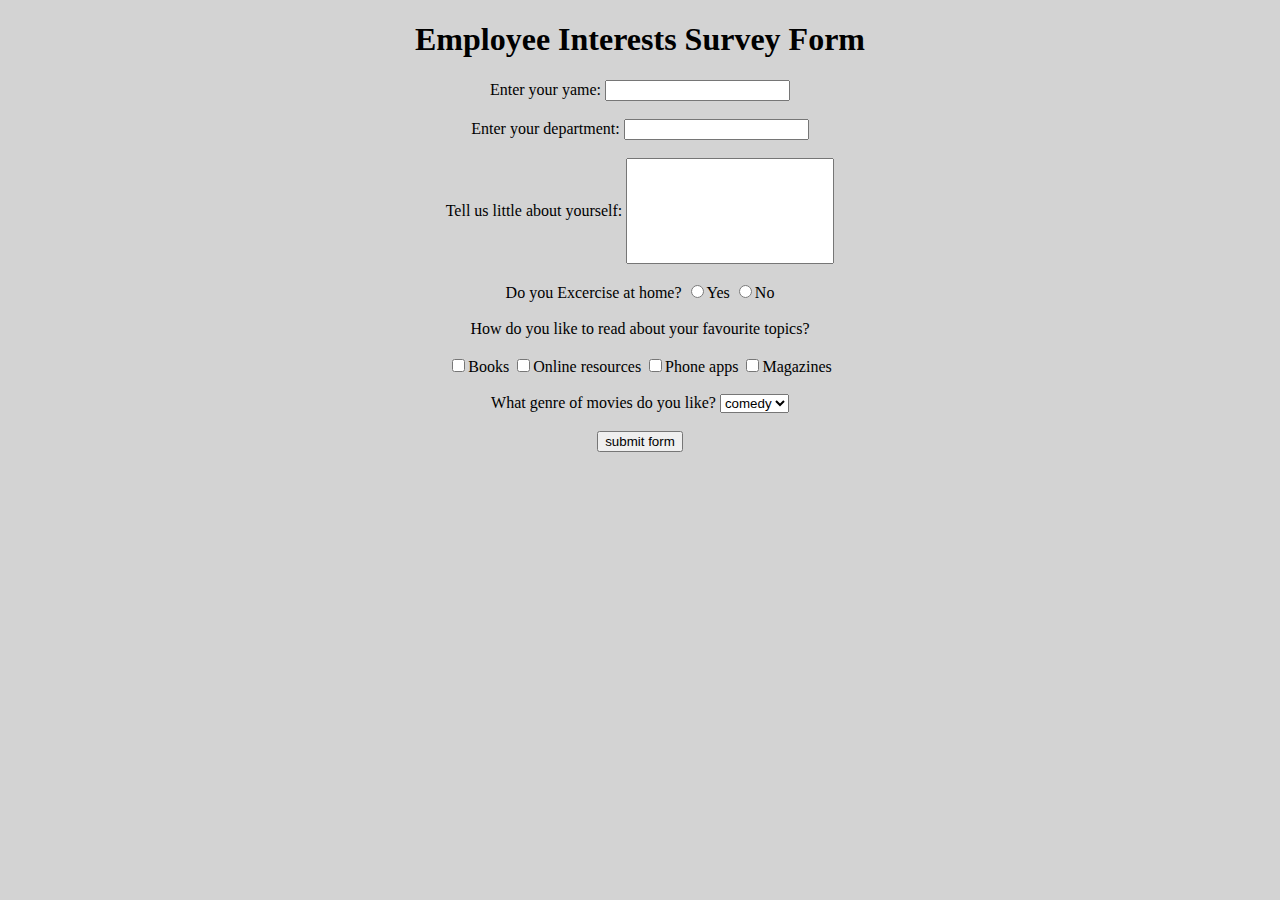
<file: index.html>
<!DOCTYPE html>
<html lang="en">
<head>
  <meta charset="UTF-8">
  <meta http-equiv="X-UA-Compatible" content="IE=edge">
  <meta name="viewport" content="width=device-width, initial-scale=1.0">
  <link rel="stylesheet" href="main.css">
  <title>Document</title>
</head>
<body>
  <h1 style="text-align: center;">Employee Interests Survey Form</h1>
  <form style="text-align: center">
    <label for="Enter Your Name">Enter your yame:</label>
    <input type="text"> <br /><br />
    <label for="Enter Your Department">Enter your department:</label>
    <input type="text"> <br /><br />
    <label for="Tell us little about yourself">Tell us little about yourself:</label>
    <input type="text" style="min-height: 100px; width: 200px;"><br /><br />
    <label for="Do you Excercise at home">Do you Excercise at home?</label>
    <input type="radio"><label for="yes">Yes</label>
    <input type="radio"><label for="no">No</label> <br /><br />
    <label for="How do you like to read about your favourite topics?">How do you like to read about your favourite topics?</label> <br /><br />
    <input type="checkbox"><label for="books">Books</label>
    <input type="checkbox"><label for="online resources">Online resources</label>
    <input type="checkbox"><label for="phone apps">Phone apps</label>
    <input type="checkbox"><label for="magazines">Magazines</label><br /><br />
    <label for="what genre of movies do you like?">What genre of movies do you like?</label> 
    <select name="comedy" id="movie_types">
    <option value="comedy">comedy</option>
  </select><br /><br />
  <input type="button" value="submit form">
  </form>
</body>
</html>
</file>
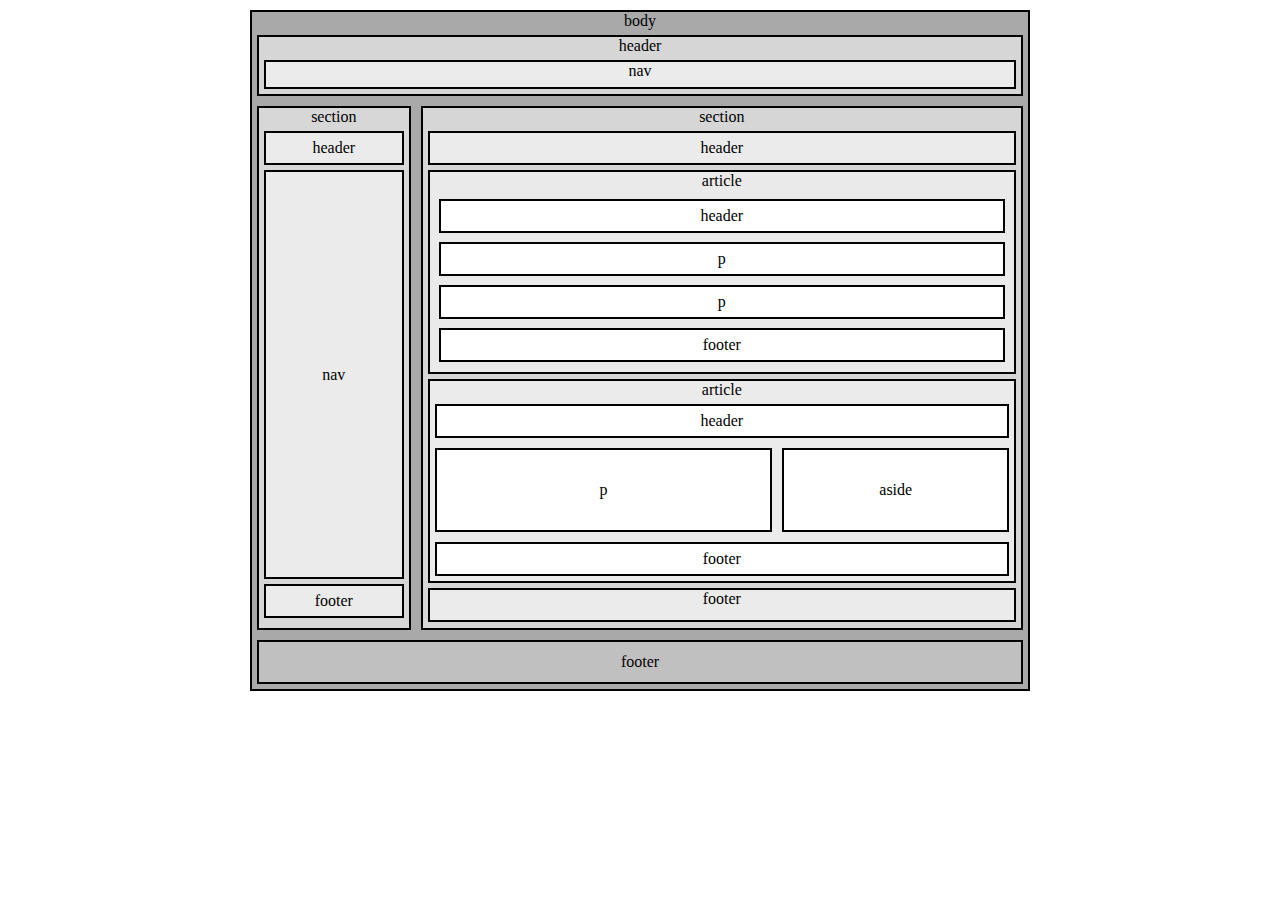
<file: ajaydemo.html>
<!DOCTYPE html>
<html lang="en">
  <head>
    <meta charset="UTF-8" />
    <meta http-equiv="X-UA-Compatible" content="IE=edge" />
    <meta name="viewport" content="width=device-width, initial-scale=1.0" />
    <link rel="stylesheet" href="sample.css" />
    <title>Document</title>
  </head>
  <body>
    <div class="container">
      <div class="d-body">
        <label for="body">body</label>

        <div>
          <div class="d-header">
            <header>
              <label for="header">header</label>
              <nav class="d-header-nav">
                <label for="header-nav">nav</label>
              </nav>
              <!-- <div class="d-header-nav">
                <label for="nav">nav</label>
              </div> -->
            </header>
          </div>

          <div class="main-section">
            <div class="section">
              <label for="section">section</label>
              <div class="d-section-header">
                <label for="section-header">header</label>
              </div>
              <div class="d-section-nav">
                <label for="section-nav">nav</label>
              </div>
              <div class="d-section-footer">
                <label for="section-footer">footer</label>
              </div>
            </div>

            <div class="d-section-second">
              <label for="section-second">section</label>
              <header class="d-section-header">
                <label for="header">header</label>
              </header>

              <article class="d-section-second-article">
                <label for="article">article</label>

                <header class="d-article1">
                  <label for="article-header">header</label>
                </header>
                <p class="d-article1">
                  <label for="article-paragraph">p</label>
                </p>

                <p class="d-article1">
                  <label for="article-paragraph-2">p</label>
                </p>

                <footer class="d-article1">
                  <label for="article-footer">footer</label>
                </footer>
              </article>

              <article class="d-section-second-article2">
                <label for="section-article2">article</label>

                <header class="d-article1">
                  <label for="article-header">header</label>
                </header>

                <div class="article-second">
                  <div class="d-section-second-article2-p">
                    <p>
                      <label for="article2-paragraph">p</label>
                    </p>
                  </div>

                  <div class="d-section-second-article2-aside">
                    <aside>
                      <label for="article2-aside">aside</label>
                    </aside>
                  </div>
                </div>
                <footer class="d-article1">
                  <label for="article-footer1">footer</label>
                </footer>
              </article>

              <footer class="artilce2-footer">
                <label for="article-footer">footer</label>
              </footer>
            </div>
          </div>

          <!-- <div class="d-section-second">
            <label for="section-second">second</label>
        </div> -->

          <div class="d-footer-last">
            <label for="footer-last">footer</label>
          </div>
        </div>
      </div>
    </div>
  </body>
</html>
</file>
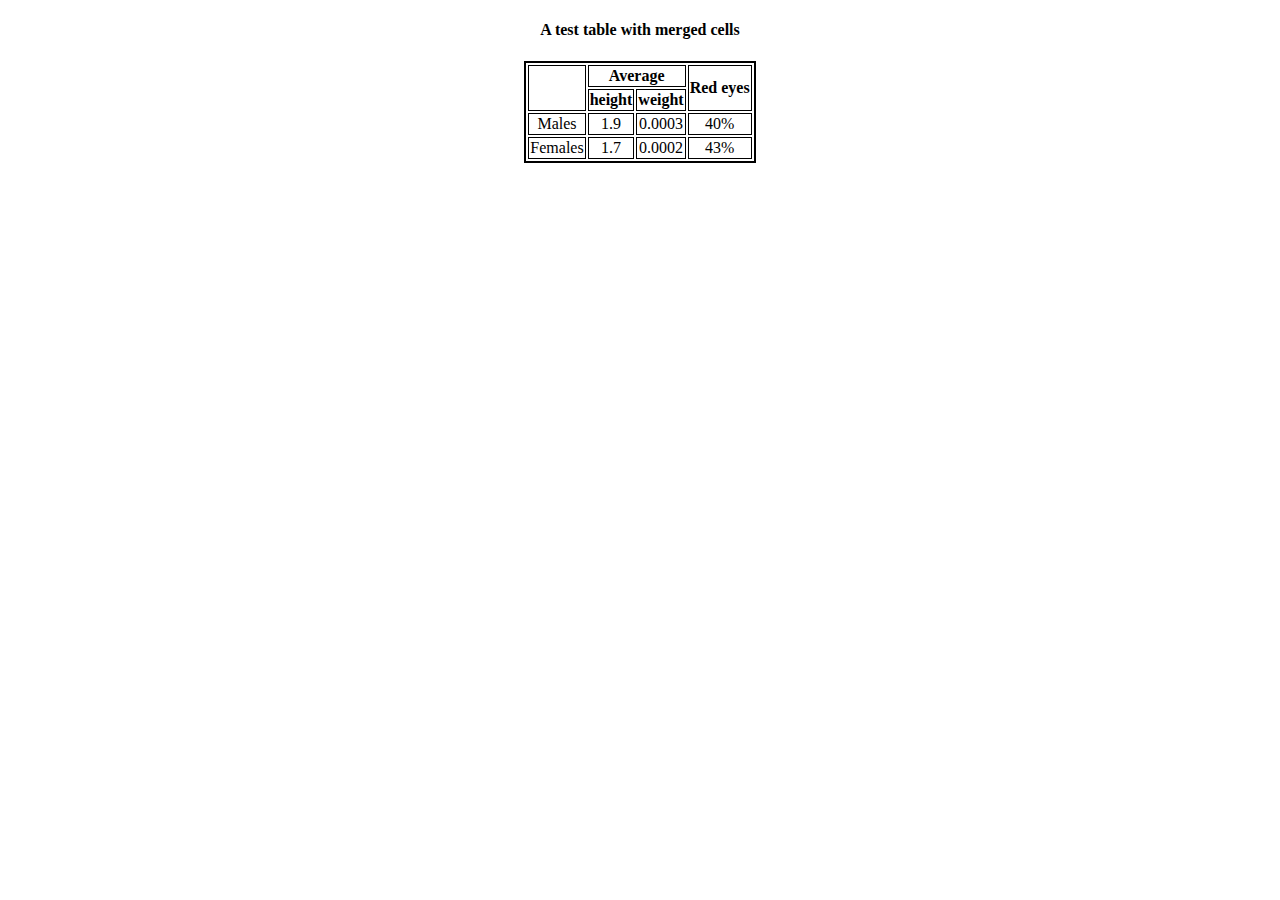
<file: index2.html>
<!DOCTYPE html>
<html lang="en">
<head>
    <meta charset="UTF-8">
    <meta http-equiv="X-UA-Compatible" content="IE=edge">
    <meta name="viewport" content="width=device-width, initial-scale=1.0">
    <title>Document</title>
    <style>
        table, th, td{
            border: 1px solid black;
            text-align: center;
            margin-left: auto;
            margin-right: auto;
        }
    </style>
</head>
<body>
    <table style="border: 2px solid black;">
        <h4 style="text-align: center;">A test table with merged cells</h4>
        <tr>
            <th rowspan="2"></th>
            <th colspan="2">Average</th>
            <th rowspan="2">Red eyes</th>
            </tr>
            <tr>
            <th>height</th>
            <th>weight</th>
        </tr>
        
            <tr>
            <td>Males</td>
            <td>1.9</td>
            <td>0.0003</td>
            <td>40%</td>
        </tr>
        <tr>
            <td>Females</td>
            <td>1.7</td>
            <td>0.0002</td>
            <td>43%</td>
        </tr>
        
    </table>
    
</body>
</html>
</file>
<file: main.css>
body {
  background-color: lightgrey;
  margin: 0;
  box-sizing: border-box;
}
.container {
  max-width: 1000px;
  width: 100%;
  margin: auto;
  padding: 10px;
  box-sizing: border-box;
}
.d-header {
  background-color: #fff;
  display: flex;
}
.d-header ul {
  display: flex;
  list-style-type: none;
  padding: 0;
  margin: 0;
}
.d-header ul li {
  padding: 10px;
  min-width: 100px;
  box-sizing: border-box;
}
.d-header-search {
  display: flex;
  justify-content: flex-end;
  width: 100%;
}
.d-header-img {
  height: 200px;
  background-color: white;
  padding: 10px;
  box-sizing: border-box;
  margin: 10px 0;
}
.d-header-img img {
  height: 100%;
  width: 100%;
  box-sizing: border-box;
}

footer.d-menus-footer {
  /* margin-top: 10px;
  min-width: 100px; */
  width: 100%;
  /* display: flex; */
  background-color: #fff;
    /* box-sizing: border-box; */
}

div.d-footer-services ul li{
width: 50%;
list-style-type: none;
justify-content: flex-start;
}

div.d-footer-services1 ul li{
  width: 50%;
  list-style-type: none;
  justify-content: flex-end;
}



/* footer.d-menus-footer ul {
  list-style-type: none;
  display: flex;
  justify-content: flex-end;
  width: 100%;
}

footer.d-menus-footer ul li {
  display: flex;
  min-width: 100px;
  padding: 5px;
  box-sizing: border-box;
} */

.d-main-section {
  display: flex;
  margin-left: -5px;
  margin-right: -5px;
  
}

.img-section {
  width: 25%;
}

div.d-main-img {
  /* display: block; */
  height: 500px;
  /* width: 200px; */
  background-color: #fff;
  padding: 10px;
  box-sizing: border-box;
  margin: 10px 5px;
  list-style-type: none;
  padding: 10px;
  /* max-width: 260px; */
}

div.d-main-img img {
  /* display: block; */
  width: 100%;
  object-fit: cover;
}

div.d-main-caption {
  word-wrap: break-word;
  width: 100%;
  margin: 10px 5px;
  background-color: #fff;
  box-sizing: border-box;
}

/* div.d-main-caption1 {
  
  display: flex;
  background-color: #fff;
} */

div.d-mix-images-section{
  background-color: #fff;
  width: 100%;
  display: flex;
  /* flex-direction: row; */

}

div.d-mix-images{
  background-color: #fff;
  /* display: flex; */
  width: 30%;
  /* flex-wrap: wrap; */
  /* box-sizing: border-box; */
}

div.d-mix-text-section{
  width: 70%;
  /* padding: 5px;  */
  /* display: flex; */
  justify-content: flex-end;
}

div.d-mix-images img{
  width: 45%;
  /* flex-wrap: wrap; */

}
</file>
<file: sample.css>
body {
  background-color: white;
  margin: 0;
  box-sizing: border-box;
}

.container {
  max-width: 800px;
  width: 100%;
  /* height: 100%; */
  margin: auto;
  padding: 10px;
  box-sizing: border-box;
}

.d-body {
  border: 2px solid;
  text-align: center;
  background-color: #a9a9a9;
}

.d-header {
  background-color: #d6d6d6;
  display: flex;
  border: 2px solid;
  justify-content: center;
  text-align: center;
  margin: 5px;
}

.d-header-nav {
  border: 2px solid;
  padding: 0px 362px;
  height: 25px;
  margin: 5px;
  background-color:#ebebeb;
}

.main-section {
  width: 100%;
  display: flex;
  /* flex-direction: row; */
}

.section {
  border: 2px solid;
  margin: 5px 5px;
  width: 20%;
  height: 520px;
  text-align: center;
  background-color: #d7d7d7;
}

.d-section-second {
  border: 2px solid;
  margin: 5px;
  width: 80%;
  background-color: #d6d6d6;
  justify-content: flex-end;
}

.d-section-header {
  background-color: #ebebeb;
  border: 2px solid;
  margin: 5px;
  height: 30px;
  display: flex;
  align-items: center;
  justify-content: center;
}

.d-section-nav {
  border: 2px solid;
   margin: 5px;
  height: 405px;
  background-color: #ebebeb;
  display: flex;
  align-items: center;
  justify-content: center;
}


.d-section-footer {
  border: 2px solid;
  margin: 5px;
  height: 30px;
  background-color: #ebebeb;
  display: flex;
  align-items: center;
  justify-content: center;
}

.d-footer-last {
  background-color: #c0c0c0;
  border: 2px solid;
  margin: 5px;
  height: 40px;
  display: flex;
 align-items: center;
 justify-content: center;
}

.d-section-second-article{
    border: 2px solid;
    margin: 5px;
    height: 200px;
    background-color: #eaeaea;


}

.d-article1{
  border: 2px solid;
  background-color: #ffffff;
  margin: 5px;
  height: 30px;
  display: flex;
  align-items: center;
  justify-content: center;
}

.d-section-second-article header{
margin: 9px;
}

.d-section-second-article p{
  margin: 9px;
  }

  .d-section-second-article footer{
    margin: 9px;
    }




.d-section-second-article2{
  border: 2px solid;
    margin: 5px;
    height: 200px;
    background-color:#ebebeb;

}

.d-section-second-article2-p{
  border: 2px solid;
  background-color: #fff;
  width: 60%;
  margin: 5px;
  height: 80px;
  text-align: center;
  display: flex;
  align-items: center;
  justify-content: center;
}
.d-section-second-article2-aside{
  border: 2px solid;
  background-color: #fff;
  width: 40%;
  margin: 5px;
  height: 80px;
  text-align: center;
  display: flex;
  align-items: center;
  justify-content: center;

}

/* .d-section-second-article2-p p{
text-align: center;
margin-top: 25px;
}

.d-section-second-article2-aside aside{
text-align: center;  
margin-top: 25px;

}  */

.article-second{
  width: 100%;
  display: flex;
}

.artilce2-footer{
  border: 2px solid;
  background-color: #ebebeb;
  height: 30px;
  margin: 5px;

}
</file>
